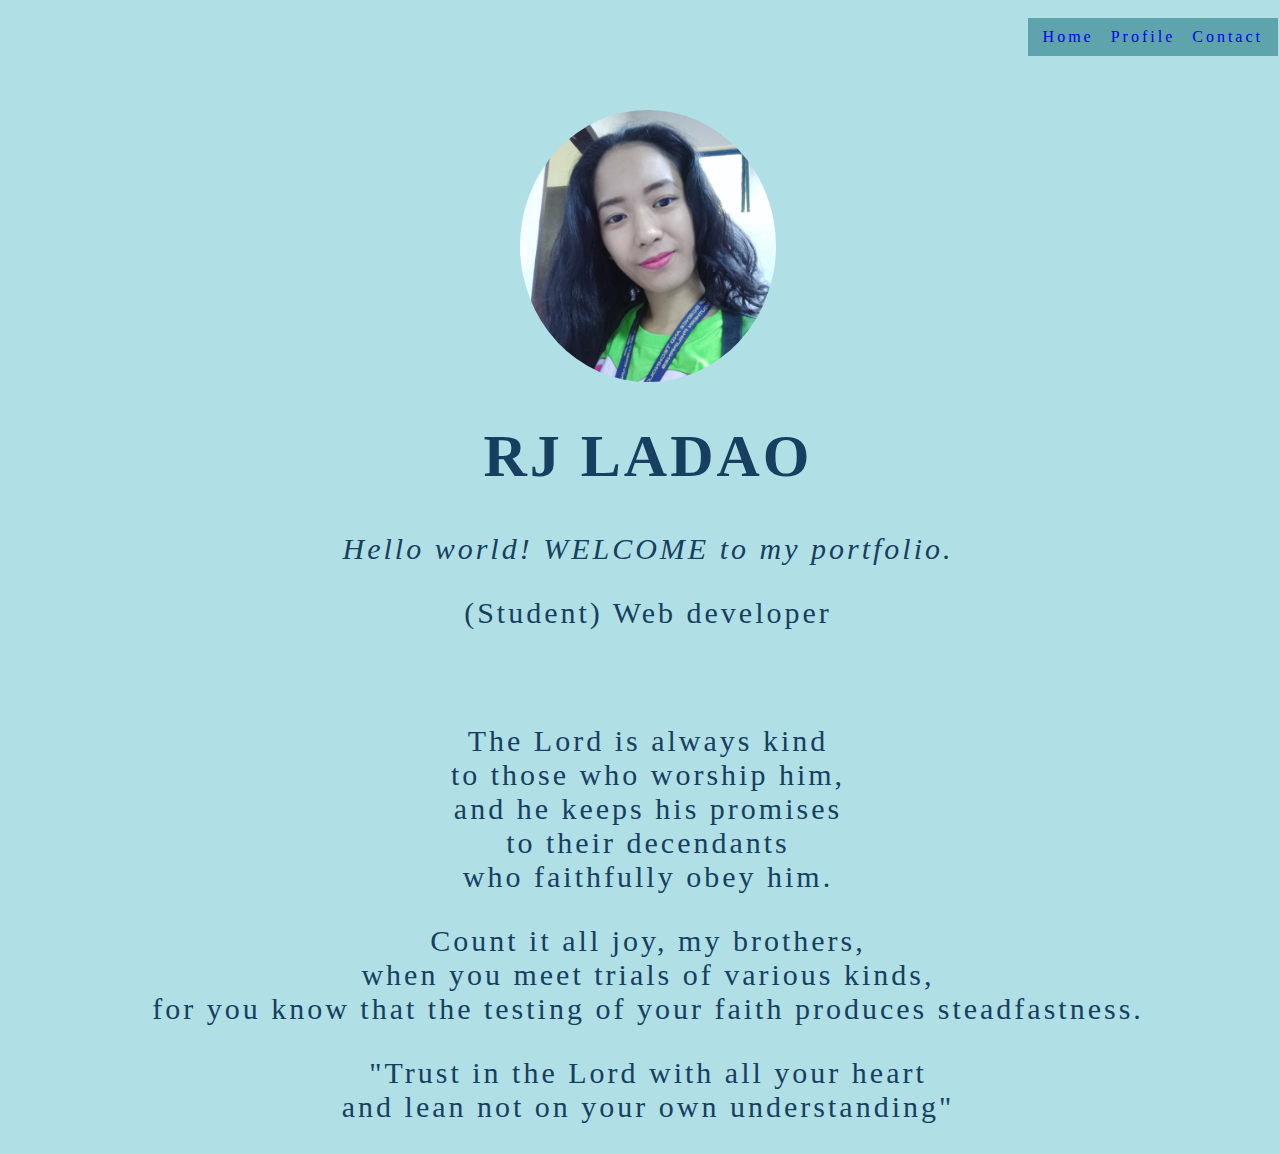
<file: index.html>
<!DOCTYPE html>
<html>
<head>
<title>MY first web portfolio</title>
<meta charset="utf-8">
<meta name="viewport" content="width=device-width, initial-scale=1.0">
<meta http-equiv="X-UA-Compatible" content="ie=edge">
<link rel="stylesheet" type="text/css" href="style.css">
</head>
<body class="home">
<nav><a href="index.html" >Home</a>
<a href="Profile.html">Profile</a>
<a href="Contact.html">Contact</a>
</nav><br>
<div><br>
	<img src="profile1.jpg" alt="Profile" id="image">
</div>
	<div>
	<h1 >RJ LADAO</h1>
	<i> Hello world! WELCOME to my portfolio.</i>
	<p>(Student) Web developer</p><br>
	<p>The Lord is always kind<br>
	to those who worship him,<br>
	and he keeps his promises<br>
	to their decendants<br>
	
	who faithfully obey him.</td></p>
	<p>Count it all joy, my brothers,
	 <br>when you meet trials of various kinds,
	<br> for you know that the testing of your faith produces steadfastness.
	
	</p>
"Trust in the Lord with all your heart
<br> and lean not on your own understanding" 
</td></p>
	</body>
</file>
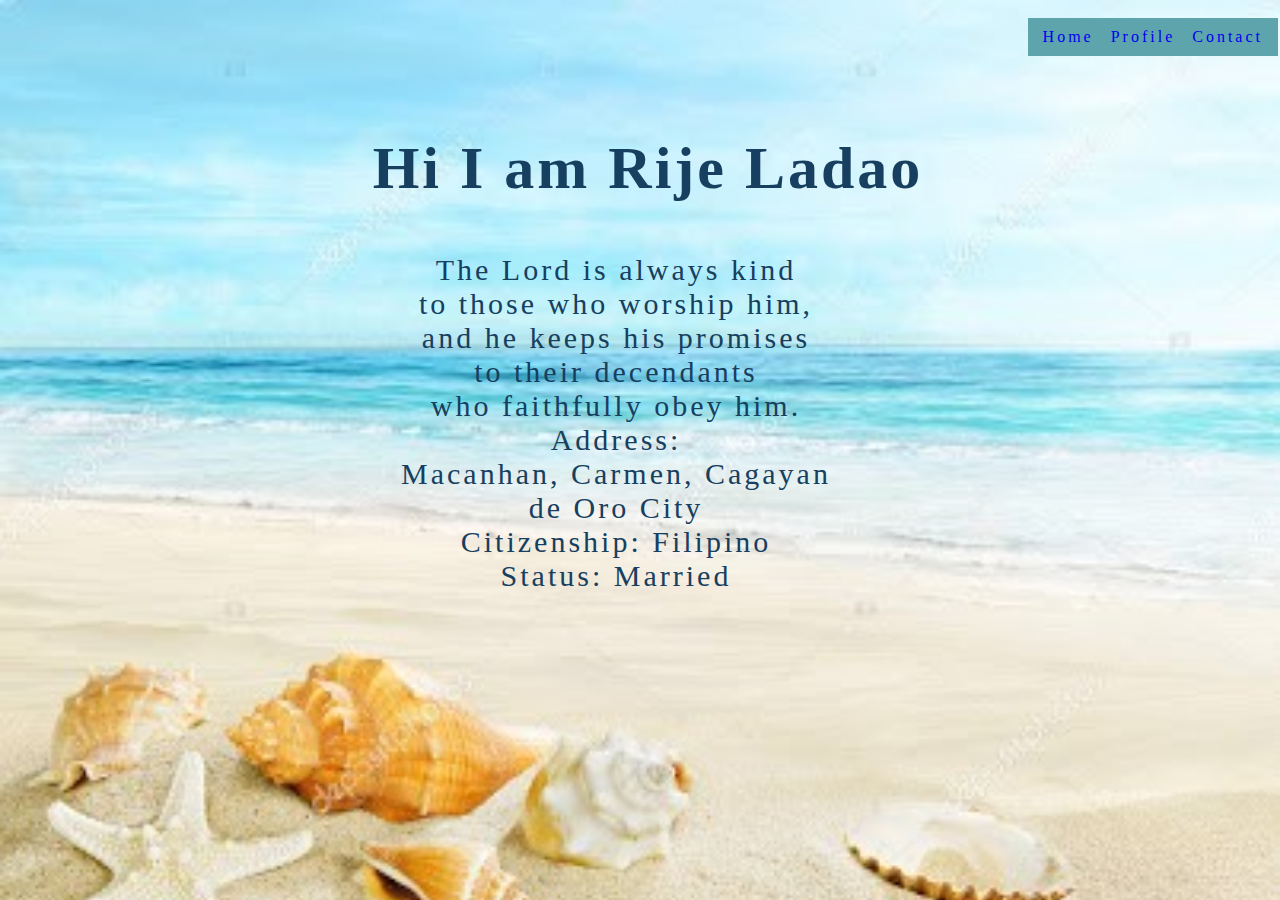
<file: Profile.html>
<!DOCTYPE html>
<html >
<head>
<title>RJ Profile</title>
<meta charset="utf-8">
<meta name="viewport"  content="width=device-width, initial-scale=1.0">
<link rel="stylesheet" type="text/css" href="style.css">
</head>
<body class="profile">
<nav
><a href="index.html" >Home</a>
<a href="Profile.html">Profile</a>
<a href="Contact.html">Contact</a>
</nav><br>
<div>
<br><br>
<h1>Hi I am Rije Ladao</h1>
<div class="row">
<div class="col-6">
The Lord is always kind<br>
to those who worship him,<br>
and he keeps his promises<br>
to their decendants<br>

who faithfully obey him.</td>
</div>
<div class="col-6">
Address:<br>
Macanhan, Carmen, Cagayan de Oro City<br>
Citizenship: Filipino<br>
Status: Married
</div></div>
</div>
</body>
</html>
</file>
<file: style.css>
body{
    background-color: powderblue;
    text-align: center;
    box-sizing: border-box;
    width: 100%;
    letter-spacing: 3px;
    font-size: 55;
    color:#173f5f;
}
.profile{
    background-image: url('Sea.jpg');
    width: 100%;
    height: auto;
    background-repeat: no-repeat;
    background-size: cover;
}
#image {
    width: 20%;
    border-radius: 100%;
    margin-top: 50px;
    display: block;
    margin-left: auto;
    margin-right: auto;

}
div{
    font-size: 30px;
}
.link{
    border:1px solid #20639b;
    background-color:powderblue;
}
nav{
    background-color:rgb(93, 164, 173);
    float: right;
    border: 5px;
    padding: 10px;
    margin: 10px;
    color: #20639b;}
.row{
        margin-left: 30%;
        margin-top: 50px;
}
.col-6 {
       width: 50%;
}
a{
    text-decoration: none;
    padding: 5px;
    margin:0;
}
a:hover{
    background-color: powderblue;
    

}
</file>
